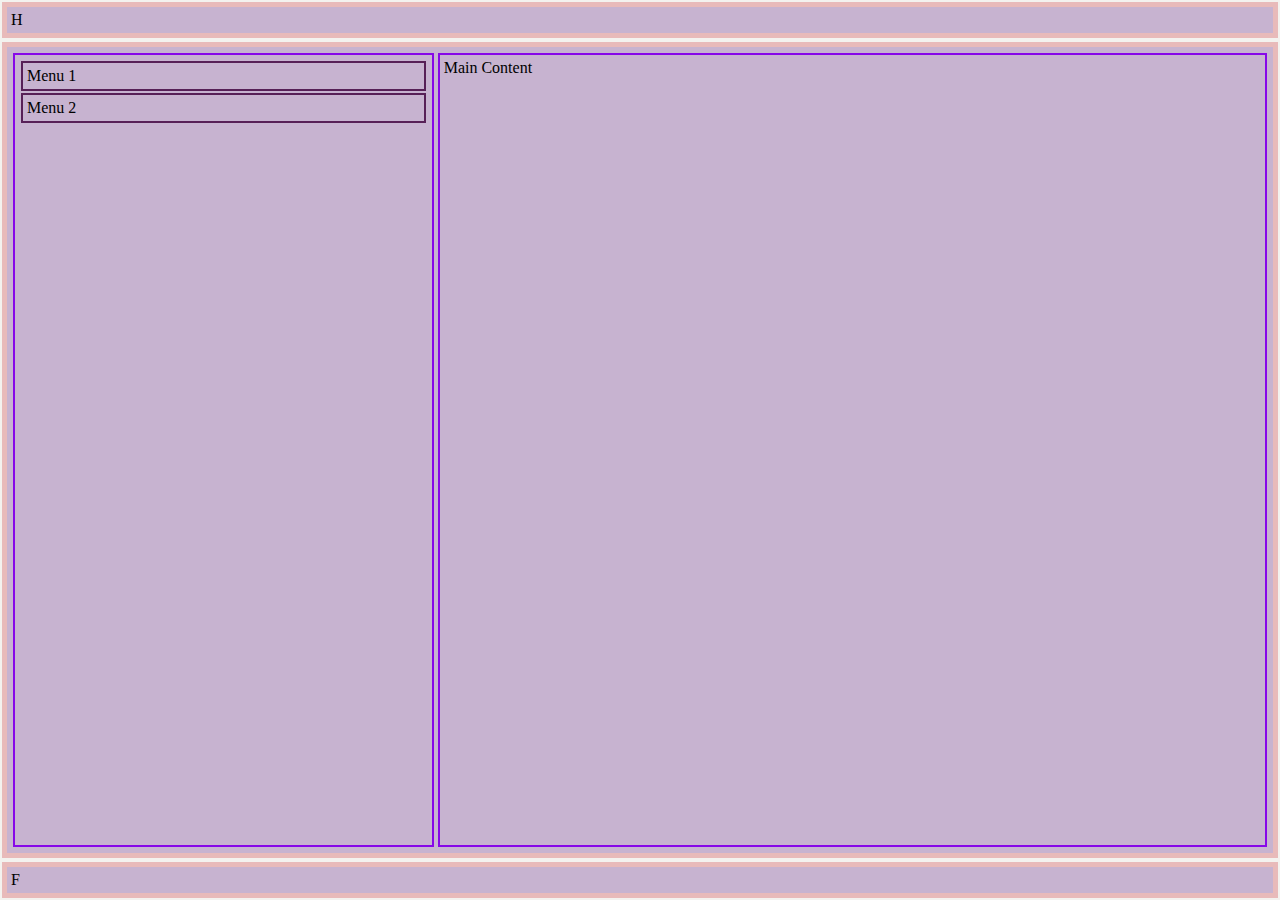
<file: layout.html>
<!DOCTYPE html>
<html lang="en">
  <head>
    <meta charset="UTF-8" />
    <meta http-equiv="X-UA-Compatible" content="IE=edge" />
    <meta name="viewport" content="width=device-width, initial-scale=1.0" />
    <title>Layout</title>
    <link rel="stylesheet" href="style.css" />
  </head>
  <body>
    <header>H</header>
    <section id="content">
      <div id="side-menu">
        <section>Menu 1</section>
        <section>Menu 2</section>
      </div>
      <div id="main">Main Content</div>
    </section>
    <footer>F</footer>
  </body>
</html>
</file>
<file: style.css>
header,
footer,
#content {
  padding: 4px;
  margin: 2px;
  border: 5px solid rgb(232, 186, 186);
  background-color: rgb(199, 179, 208);
}
#content > div,
#side-menu > section {
  padding: 4px;
  margin: 2px;
  border: 2px solid rgb(135, 7, 232);
}

#side-menu > section {
  border-color: rgb(87, 32, 87);
}

html {
  height: 100%;
}

body {
  margin: 0;
  min-height: 100%;
  background: #f3f2ef;
  display: flex;
  flex-direction: column;
}

#content {
  flex: 1;
  display: flex;
  flex-direction: row;
}

#side-menu {
  flex: 1;
}

#main {
  flex: 2;
}

td {
  color: rgb(80, 2, 152);
  border-color: rgb(235, 159, 201);
}

#subscriber-Email {
  background-color: rgb(245, 224, 224);
}

#subscriber {
  background-color: rgb(245, 224, 224);
}

#job-title {
  text-align: center;
  color: rgb(202, 59, 149);
}
.favorite {
  font-weight: bold;
  color: rgb(148, 85, 154);
}

.page {
  border-radius: 10px;
  border: 1px solid #e0dfdc;
  background-color: #f0dfec;
  padding: 0 10px 0 10px;
  margin-bottom: 10px;
}

#top-menu-bar {
  text-align: center;
  background-color: rgb(212, 143, 155);
  color: black;
}

#top-menu-bar li {
  display: inline-block;
  margin: 0;
  padding: 0;
}

#top-menu-bar a {
  text-decoration: none;
  color: white;
  padding: 5px 8px;
  display: inline-block;
}

#top-menu-bar a:hover {
  color: black;
  background: #f3f2ef;
}
</file>
